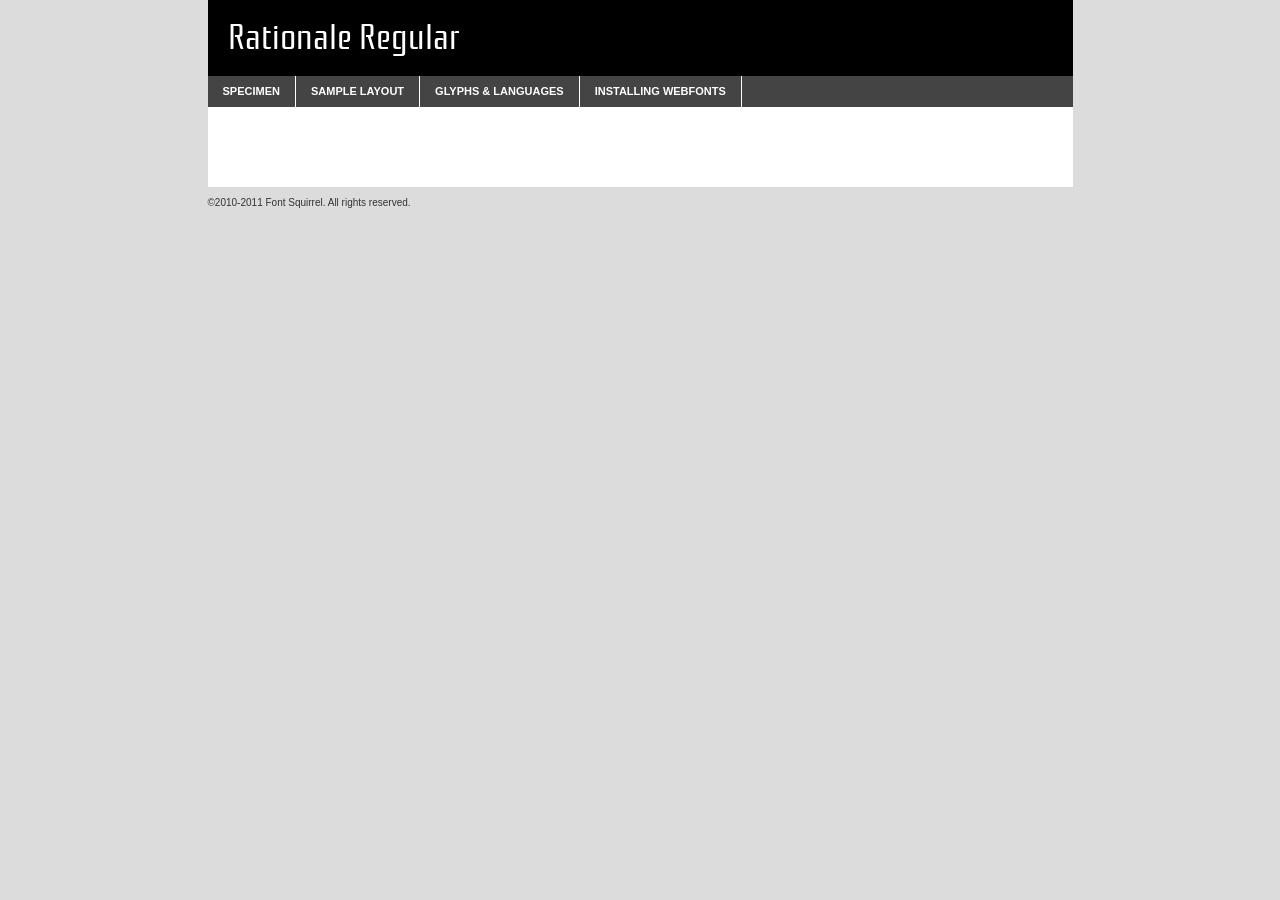
<file: wampthemes/modern/fonts/rationale-regular-demo.html>
<!DOCTYPE html PUBLIC "-//W3C//DTD XHTML 1.0 Transitional//EN"
	"http://www.w3.org/TR/xhtml1/DTD/xhtml1-transitional.dtd">

<html xmlns="http://www.w3.org/1999/xhtml" xml:lang="en" lang="en">
<head>
	<meta http-equiv="Content-Type" content="text/html; charset=utf-8" />
	<script src="http://ajax.googleapis.com/ajax/libs/jquery/1.7.2/jquery.min.js" type="text/javascript" charset="utf-8"></script>
	<script src="specimen_files/easytabs.js" type="text/javascript" charset="utf-8"></script>
	<link rel="stylesheet" href="specimen_files/specimen_stylesheet.css" type="text/css" charset="utf-8" />
	<link rel="stylesheet" href="stylesheet.css" type="text/css" charset="utf-8" />

	<style type="text/css">
					body{
				font-family: 'rationaleregular';
							}
		</style>

	<title>Rationale Regular Specimen</title>
	
	
	<script type="text/javascript" charset="utf-8">
		$(document).ready(function() {
			$('#container').easyTabs({defaultContent:1});
		});
	</script>
</head>

<body>
<div id="container">
	<div id="header">
		Rationale Regular	</div>
	<ul class="tabs">
		<li><a href="#specimen">Specimen</a></li>
		<li><a href="#layout">Sample Layout</a></li>
				<li><a href="#glyphs">Glyphs &amp; Languages</a></li>
		<li><a href="#installing">Installing Webfonts</a></li>
		
	</ul>
	
	<div id="main_content">

		
			<div id="specimen">
		
				<div class="section">
					<div class="grid12 firstcol">
						<div class="huge">AaBb</div>
					</div>
				</div>
		
				<div class="section">
					<div class="glyph_range">A&#x200B;B&#x200b;C&#x200b;D&#x200b;E&#x200b;F&#x200b;G&#x200b;H&#x200b;I&#x200b;J&#x200b;K&#x200b;L&#x200b;M&#x200b;N&#x200b;O&#x200b;P&#x200b;Q&#x200b;R&#x200b;S&#x200b;T&#x200b;U&#x200b;V&#x200b;W&#x200b;X&#x200b;Y&#x200b;Z&#x200b;a&#x200b;b&#x200b;c&#x200b;d&#x200b;e&#x200b;f&#x200b;g&#x200b;h&#x200b;i&#x200b;j&#x200b;k&#x200b;l&#x200b;m&#x200b;n&#x200b;o&#x200b;p&#x200b;q&#x200b;r&#x200b;s&#x200b;t&#x200b;u&#x200b;v&#x200b;w&#x200b;x&#x200b;y&#x200b;z&#x200b;1&#x200b;2&#x200b;3&#x200b;4&#x200b;5&#x200b;6&#x200b;7&#x200b;8&#x200b;9&#x200b;0&#x200b;&amp;&#x200b;.&#x200b;,&#x200b;?&#x200b;!&#x200b;&#64;&#x200b;(&#x200b;)&#x200b;#&#x200b;$&#x200b;%&#x200b;*&#x200b;+&#x200b;-&#x200b;=&#x200b;:&#x200b;;</div>
				</div>
				<div class="section">
					<div class="grid12 firstcol">
						<table class="sample_table">
							<tr><td>10</td><td class="size10">abcdefghijklmnopqrstuvwxyzABCDEFGHIJKLMNOPQRSTUVWXYZ0123456789abcdefghijklmnopqrstuvwxyzABCDEFGHIJKLMNOPQRSTUVWXYZ0123456789abcdefghijklmnopqrstuvwxyzABCDEFGHIJKLMNOPQRSTUVWXYZ</td></tr>
							<tr><td>11</td><td class="size11">abcdefghijklmnopqrstuvwxyzABCDEFGHIJKLMNOPQRSTUVWXYZ0123456789abcdefghijklmnopqrstuvwxyzABCDEFGHIJKLMNOPQRSTUVWXYZ0123456789abcdefghijklmnopqrstuvwxyzABCDEFGHIJKLMNOPQRSTUVWXYZ</td></tr>
							<tr><td>12</td><td class="size12">abcdefghijklmnopqrstuvwxyzABCDEFGHIJKLMNOPQRSTUVWXYZ0123456789abcdefghijklmnopqrstuvwxyzABCDEFGHIJKLMNOPQRSTUVWXYZ0123456789abcdefghijklmnopqrstuvwxyzABCDEFGHIJKLMNOPQRSTUVWXYZ</td></tr>
							<tr><td>13</td><td class="size13">abcdefghijklmnopqrstuvwxyzABCDEFGHIJKLMNOPQRSTUVWXYZ0123456789abcdefghijklmnopqrstuvwxyzABCDEFGHIJKLMNOPQRSTUVWXYZ0123456789abcdefghijklmnopqrstuvwxyzABCDEFGHIJKLMNOPQRSTUVWXYZ</td></tr>
							<tr><td>14</td><td class="size14">abcdefghijklmnopqrstuvwxyzABCDEFGHIJKLMNOPQRSTUVWXYZ0123456789abcdefghijklmnopqrstuvwxyzABCDEFGHIJKLMNOPQRSTUVWXYZ0123456789abcdefghijklmnopqrstuvwxyzABCDEFGHIJKLMNOPQRSTUVWXYZ</td></tr>
							<tr><td>16</td><td class="size16">abcdefghijklmnopqrstuvwxyzABCDEFGHIJKLMNOPQRSTUVWXYZ0123456789abcdefghijklmnopqrstuvwxyzABCDEFGHIJKLMNOPQRSTUVWXYZ</td></tr>
							<tr><td>18</td><td class="size18">abcdefghijklmnopqrstuvwxyzABCDEFGHIJKLMNOPQRSTUVWXYZ0123456789abcdefghijklmnopqrstuvwxyzABCDEFGHIJKLMNOPQRSTUVWXYZ</td></tr>
							<tr><td>20</td><td class="size20">abcdefghijklmnopqrstuvwxyzABCDEFGHIJKLMNOPQRSTUVWXYZ0123456789abcdefghijklmnopqrstuvwxyzABCDEFGHIJKLMNOPQRSTUVWXYZ</td></tr>
							<tr><td>24</td><td class="size24">abcdefghijklmnopqrstuvwxyzABCDEFGHIJKLMNOPQRSTUVWXYZ0123456789abcdefghijklmnopqrstuvwxyzABCDEFGHIJKLMNOPQRSTUVWXYZ</td></tr>
							<tr><td>30</td><td class="size30">abcdefghijklmnopqrstuvwxyzABCDEFGHIJKLMNOPQRSTUVWXYZ0123456789abcdefghijklmnopqrstuvwxyzABCDEFGHIJKLMNOPQRSTUVWXYZ</td></tr>
							<tr><td>36</td><td class="size36">abcdefghijklmnopqrstuvwxyzABCDEFGHIJKLMNOPQRSTUVWXYZ0123456789abcdefghijklmnopqrstuvwxyzABCDEFGHIJKLMNOPQRSTUVWXYZ</td></tr>
							<tr><td>48</td><td class="size48">abcdefghijklmnopqrstuvwxyzABCDEFGHIJKLMNOPQRSTUVWXYZ0123456789abcdefghijklmnopqrstuvwxyzABCDEFGHIJKLMNOPQRSTUVWXYZ</td></tr>
							<tr><td>60</td><td class="size60">abcdefghijklmnopqrstuvwxyzABCDEFGHIJKLMNOPQRSTUVWXYZ0123456789abcdefghijklmnopqrstuvwxyzABCDEFGHIJKLMNOPQRSTUVWXYZ</td></tr>
							<tr><td>72</td><td class="size72">abcdefghijklmnopqrstuvwxyzABCDEFGHIJKLMNOPQRSTUVWXYZ0123456789abcdefghijklmnopqrstuvwxyzABCDEFGHIJKLMNOPQRSTUVWXYZ</td></tr>
							<tr><td>90</td><td class="size90">abcdefghijklmnopqrstuvwxyzABCDEFGHIJKLMNOPQRSTUVWXYZ0123456789abcdefghijklmnopqrstuvwxyzABCDEFGHIJKLMNOPQRSTUVWXYZ</td></tr>
						</table>
				
					</div>
			
				</div>
		
		
		
								<div class="section" id="bodycomparison">


										<div id="xheight">
				<div class="fontbody">&#x25FC;&#x25FC;&#x25FC;&#x25FC;&#x25FC;&#x25FC;&#x25FC;&#x25FC;&#x25FC;&#x25FC;&#x25FC;&#x25FC;&#x25FC;&#x25FC;&#x25FC;&#x25FC;&#x25FC;&#x25FC;&#x25FC;&#x25FC;&#x25FC;&#x25FC;&#x25FC;&#x25FC;&#x25FC;&#x25FC;&#x25FC;&#x25FC;&#x25FC;&#x25FC;&#x25FC;&#x25FC;&#x25FC;&#x25FC;&#x25FC;&#x25FC;&#x25FC;&#x25FC;&#x25FC;&#x25FC;&#x25FC;&#x25FC;&#x25FC;&#x25FC;&#x25FC;&#x25FC;&#x25FC;&#x25FC;&#x25FC;&#x25FC;&#x25FC;&#x25FC;&#x25FC;&#x25FC;&#x25FC;&#x25FC;&#x25FC;&#x25FC;&#x25FC;&#x25FC;&#x25FC;&#x25FC;&#x25FC;&#x25FC;&#x25FC;&#x25FC;&#x25FC;&#x25FC;&#x25FC;&#x25FC;&#x25FC;&#x25FC;&#x25FC;&#x25FC;&#x25FC;&#x25FC;&#x25FC;&#x25FC;&#x25FC;&#x25FC;&#x25FC;&#x25FC;&#x25FC;&#x25FC;&#x25FC;&#x25FC;&#x25FC;&#x25FC;&#x25FC;&#x25FC;&#x25FC;&#x25FC;&#x25FC;&#x25FC;&#x25FC;&#x25FC;&#x25FC;&#x25FC;&#x25FC;body</div><div class="arialbody">body</div><div class="verdanabody">body</div><div class="georgiabody">body</div></div>
										<div class="fontbody" style="z-index:1">
											body<span>Rationale Regular</span>
										</div>
										<div class="arialbody" style="z-index:1">
											body<span>Arial</span>
										</div>
										<div class="verdanabody" style="z-index:1">
											body<span>Verdana</span>
										</div>
										<div class="georgiabody" style="z-index:1">
											body<span>Georgia</span>
										</div>



								</div>
		
		
				<div class="section psample psample_row1" id="">
					
					<div class="grid2 firstcol">
						<p class="size10"><span>10.</span>Aenean lacinia bibendum nulla sed consectetur. Fusce dapibus, tellus ac cursus commodo, tortor mauris condimentum nibh, ut fermentum massa justo sit amet risus. Nullam id dolor id nibh ultricies vehicula ut id elit. Cum sociis natoque penatibus et magnis dis parturient montes, nascetur ridiculus mus. Nulla vitae elit libero, a pharetra augue.</p>
			
					</div>
					<div class="grid3">
						<p class="size11"><span>11.</span>Aenean lacinia bibendum nulla sed consectetur. Fusce dapibus, tellus ac cursus commodo, tortor mauris condimentum nibh, ut fermentum massa justo sit amet risus. Nullam id dolor id nibh ultricies vehicula ut id elit. Cum sociis natoque penatibus et magnis dis parturient montes, nascetur ridiculus mus. Nulla vitae elit libero, a pharetra augue.</p>
			
					</div>
					<div class="grid3">
						<p class="size12"><span>12.</span>Aenean lacinia bibendum nulla sed consectetur. Fusce dapibus, tellus ac cursus commodo, tortor mauris condimentum nibh, ut fermentum massa justo sit amet risus. Nullam id dolor id nibh ultricies vehicula ut id elit. Cum sociis natoque penatibus et magnis dis parturient montes, nascetur ridiculus mus. Nulla vitae elit libero, a pharetra augue.</p>
			
					</div>
					<div class="grid4">
						<p class="size13"><span>13.</span>Aenean lacinia bibendum nulla sed consectetur. Fusce dapibus, tellus ac cursus commodo, tortor mauris condimentum nibh, ut fermentum massa justo sit amet risus. Nullam id dolor id nibh ultricies vehicula ut id elit. Cum sociis natoque penatibus et magnis dis parturient montes, nascetur ridiculus mus. Nulla vitae elit libero, a pharetra augue.</p>
			
					</div>
					<div class="white_blend"></div>
					
				</div>
				<div class="section psample psample_row2" id="">
					<div class="grid3 firstcol">
						<p class="size14"><span>14.</span>Aenean lacinia bibendum nulla sed consectetur. Fusce dapibus, tellus ac cursus commodo, tortor mauris condimentum nibh, ut fermentum massa justo sit amet risus. Nullam id dolor id nibh ultricies vehicula ut id elit. Cum sociis natoque penatibus et magnis dis parturient montes, nascetur ridiculus mus. Nulla vitae elit libero, a pharetra augue.</p>
			
					</div>
					<div class="grid4">
						<p class="size16"><span>16.</span>Aenean lacinia bibendum nulla sed consectetur. Fusce dapibus, tellus ac cursus commodo, tortor mauris condimentum nibh, ut fermentum massa justo sit amet risus. Nullam id dolor id nibh ultricies vehicula ut id elit. Cum sociis natoque penatibus et magnis dis parturient montes, nascetur ridiculus mus. Nulla vitae elit libero, a pharetra augue.</p>
			
					</div>
					<div class="grid5">
						<p class="size18"><span>18.</span>Aenean lacinia bibendum nulla sed consectetur. Fusce dapibus, tellus ac cursus commodo, tortor mauris condimentum nibh, ut fermentum massa justo sit amet risus. Nullam id dolor id nibh ultricies vehicula ut id elit. Cum sociis natoque penatibus et magnis dis parturient montes, nascetur ridiculus mus. Nulla vitae elit libero, a pharetra augue.</p>
			
					</div>

					<div class="white_blend"></div>

				</div>
				
				<div class="section psample psample_row3" id="">
					<div class="grid5 firstcol">
						<p class="size20"><span>20.</span>Aenean lacinia bibendum nulla sed consectetur. Fusce dapibus, tellus ac cursus commodo, tortor mauris condimentum nibh, ut fermentum massa justo sit amet risus. Nullam id dolor id nibh ultricies vehicula ut id elit. Cum sociis natoque penatibus et magnis dis parturient montes, nascetur ridiculus mus. Nulla vitae elit libero, a pharetra augue.</p>
					</div>
					<div class="grid7">
						<p class="size24"><span>24.</span>Aenean lacinia bibendum nulla sed consectetur. Fusce dapibus, tellus ac cursus commodo, tortor mauris condimentum nibh, ut fermentum massa justo sit amet risus. Nullam id dolor id nibh ultricies vehicula ut id elit. Cum sociis natoque penatibus et magnis dis parturient montes, nascetur ridiculus mus. Nulla vitae elit libero, a pharetra augue.</p>
					</div>
					
					<div class="white_blend"></div>
					
				</div>
				
				<div class="section psample psample_row4" id="">
					<div class="grid12 firstcol">
						<p class="size30"><span>30.</span>Aenean lacinia bibendum nulla sed consectetur. Fusce dapibus, tellus ac cursus commodo, tortor mauris condimentum nibh, ut fermentum massa justo sit amet risus. Nullam id dolor id nibh ultricies vehicula ut id elit. Cum sociis natoque penatibus et magnis dis parturient montes, nascetur ridiculus mus. Nulla vitae elit libero, a pharetra augue.</p>
					</div>
					<div class="white_blend"></div>
					
				</div>
				
				
				
				<div class="section psample psample_row1 fullreverse">
					<div class="grid2 firstcol">
						<p class="size10"><span>10.</span>Aenean lacinia bibendum nulla sed consectetur. Fusce dapibus, tellus ac cursus commodo, tortor mauris condimentum nibh, ut fermentum massa justo sit amet risus. Nullam id dolor id nibh ultricies vehicula ut id elit. Cum sociis natoque penatibus et magnis dis parturient montes, nascetur ridiculus mus. Nulla vitae elit libero, a pharetra augue.</p>
			
					</div>
					<div class="grid3">
						<p class="size11"><span>11.</span>Aenean lacinia bibendum nulla sed consectetur. Fusce dapibus, tellus ac cursus commodo, tortor mauris condimentum nibh, ut fermentum massa justo sit amet risus. Nullam id dolor id nibh ultricies vehicula ut id elit. Cum sociis natoque penatibus et magnis dis parturient montes, nascetur ridiculus mus. Nulla vitae elit libero, a pharetra augue.</p>
			
					</div>
					<div class="grid3">
						<p class="size12"><span>12.</span>Aenean lacinia bibendum nulla sed consectetur. Fusce dapibus, tellus ac cursus commodo, tortor mauris condimentum nibh, ut fermentum massa justo sit amet risus. Nullam id dolor id nibh ultricies vehicula ut id elit. Cum sociis natoque penatibus et magnis dis parturient montes, nascetur ridiculus mus. Nulla vitae elit libero, a pharetra augue.</p>
			
					</div>
					<div class="grid4">
						<p class="size13"><span>13.</span>Aenean lacinia bibendum nulla sed consectetur. Fusce dapibus, tellus ac cursus commodo, tortor mauris condimentum nibh, ut fermentum massa justo sit amet risus. Nullam id dolor id nibh ultricies vehicula ut id elit. Cum sociis natoque penatibus et magnis dis parturient montes, nascetur ridiculus mus. Nulla vitae elit libero, a pharetra augue.</p>
			
					</div>
					<div class="black_blend"></div>
					
				</div>
				
				<div class="section psample psample_row2 fullreverse">
					<div class="grid3 firstcol">
						<p class="size14"><span>14.</span>Aenean lacinia bibendum nulla sed consectetur. Fusce dapibus, tellus ac cursus commodo, tortor mauris condimentum nibh, ut fermentum massa justo sit amet risus. Nullam id dolor id nibh ultricies vehicula ut id elit. Cum sociis natoque penatibus et magnis dis parturient montes, nascetur ridiculus mus. Nulla vitae elit libero, a pharetra augue.</p>
			
					</div>
					<div class="grid4">
						<p class="size16"><span>16.</span>Aenean lacinia bibendum nulla sed consectetur. Fusce dapibus, tellus ac cursus commodo, tortor mauris condimentum nibh, ut fermentum massa justo sit amet risus. Nullam id dolor id nibh ultricies vehicula ut id elit. Cum sociis natoque penatibus et magnis dis parturient montes, nascetur ridiculus mus. Nulla vitae elit libero, a pharetra augue.</p>
			
					</div>
					<div class="grid5">
						<p class="size18"><span>18.</span>Aenean lacinia bibendum nulla sed consectetur. Fusce dapibus, tellus ac cursus commodo, tortor mauris condimentum nibh, ut fermentum massa justo sit amet risus. Nullam id dolor id nibh ultricies vehicula ut id elit. Cum sociis natoque penatibus et magnis dis parturient montes, nascetur ridiculus mus. Nulla vitae elit libero, a pharetra augue.</p>
			
					</div>
					<div class="black_blend"></div>

				</div>
				
				<div class="section psample fullreverse psample_row3" id="">
					<div class="grid5 firstcol">
						<p class="size20"><span>20.</span>Aenean lacinia bibendum nulla sed consectetur. Fusce dapibus, tellus ac cursus commodo, tortor mauris condimentum nibh, ut fermentum massa justo sit amet risus. Nullam id dolor id nibh ultricies vehicula ut id elit. Cum sociis natoque penatibus et magnis dis parturient montes, nascetur ridiculus mus. Nulla vitae elit libero, a pharetra augue.</p>
					</div>
					<div class="grid7">
						<p class="size24"><span>24.</span>Aenean lacinia bibendum nulla sed consectetur. Fusce dapibus, tellus ac cursus commodo, tortor mauris condimentum nibh, ut fermentum massa justo sit amet risus. Nullam id dolor id nibh ultricies vehicula ut id elit. Cum sociis natoque penatibus et magnis dis parturient montes, nascetur ridiculus mus. Nulla vitae elit libero, a pharetra augue.</p>
					</div>
					
					<div class="black_blend"></div>
					
				</div>
				
				<div class="section psample fullreverse psample_row4" id="" style="border-bottom: 20px #000 solid;">
					<div class="grid12 firstcol">
						<p class="size30"><span>30.</span>Aenean lacinia bibendum nulla sed consectetur. Fusce dapibus, tellus ac cursus commodo, tortor mauris condimentum nibh, ut fermentum massa justo sit amet risus. Nullam id dolor id nibh ultricies vehicula ut id elit. Cum sociis natoque penatibus et magnis dis parturient montes, nascetur ridiculus mus. Nulla vitae elit libero, a pharetra augue.</p>
					</div>
					<div class="black_blend"></div>
					
				</div>
				
				
				
				
			</div>
			
			<div id="layout">
				
				<div class="section">
					
					<div class="grid12 firstcol">
						<h1>Lorem Ipsum Dolor</h1>
						<h2>Etiam porta sem malesuada magna mollis euismod</h2>
						
						<p class="byline">By <a href="#link">Aenean Lacinia</a></p>
					</div>
				</div>
				<div class="section">
					<div class="grid8 firstcol">
						<p class="large">Donec sed odio dui. Morbi leo risus, porta ac consectetur ac, vestibulum at eros. Fusce dapibus, tellus ac cursus commodo, tortor mauris condimentum nibh, ut fermentum massa justo sit amet risus. </p>

						
						<h3>Pellentesque ornare sem</h3>

						<p>Maecenas sed diam eget risus varius blandit sit amet non magna. Maecenas faucibus mollis interdum. Donec ullamcorper nulla non metus auctor fringilla. Nullam id dolor id nibh ultricies vehicula ut id elit. Nullam id dolor id nibh ultricies vehicula ut id elit. </p>

						<p>Aenean eu leo quam. Pellentesque ornare sem lacinia quam venenatis vestibulum. Lorem ipsum dolor sit amet, consectetur adipiscing elit. Cum sociis natoque penatibus et magnis dis parturient montes, nascetur ridiculus mus. </p>

						<p>Nulla vitae elit libero, a pharetra augue. Praesent commodo cursus magna, vel scelerisque nisl consectetur et. Aenean lacinia bibendum nulla sed consectetur. </p>

						<p>Nullam quis risus eget urna mollis ornare vel eu leo. Nullam quis risus eget urna mollis ornare vel eu leo. Maecenas sed diam eget risus varius blandit sit amet non magna. Donec ullamcorper nulla non metus auctor fringilla. </p>

						<h3>Cras mattis consectetur</h3>

						<p>Aenean eu leo quam. Pellentesque ornare sem lacinia quam venenatis vestibulum. Aenean lacinia bibendum nulla sed consectetur. Integer posuere erat a ante venenatis dapibus posuere velit aliquet. Cras mattis consectetur purus sit amet fermentum. </p>

						<p>Nullam id dolor id nibh ultricies vehicula ut id elit. Nullam quis risus eget urna mollis ornare vel eu leo. Cras mattis consectetur purus sit amet fermentum.</p>
					</div>
					
					<div class="grid4 sidebar">
						
						<div class="box reverse">
							<p class="last">Nullam quis risus eget urna mollis ornare vel eu leo. Donec ullamcorper nulla non metus auctor fringilla. Cras mattis consectetur purus sit amet fermentum. Sed posuere consectetur est at lobortis. Lorem ipsum dolor sit amet, consectetur adipiscing elit. </p>
						</div>
						
						<p class="caption">Maecenas sed diam eget risus varius.</p>

						<p>Vestibulum id ligula porta felis euismod semper. Integer posuere erat a ante venenatis dapibus posuere velit aliquet. Vestibulum id ligula porta felis euismod semper. Sed posuere consectetur est at lobortis. Maecenas sed diam eget risus varius blandit sit amet non magna. Fusce dapibus, tellus ac cursus commodo, tortor mauris condimentum nibh, ut fermentum massa justo sit amet risus. </p>

					

						<p>Duis mollis, est non commodo luctus, nisi erat porttitor ligula, eget lacinia odio sem nec elit. Aenean lacinia bibendum nulla sed consectetur. Vivamus sagittis lacus vel augue laoreet rutrum faucibus dolor auctor. Aenean lacinia bibendum nulla sed consectetur. Nullam quis risus eget urna mollis ornare vel eu leo. </p>

						<p>Praesent commodo cursus magna, vel scelerisque nisl consectetur et. Donec ullamcorper nulla non metus auctor fringilla. Maecenas faucibus mollis interdum. Fusce dapibus, tellus ac cursus commodo, tortor mauris condimentum nibh, ut fermentum massa justo sit amet risus. </p>

					</div>
				</div>
				
			</div>


			



		<div id="glyphs">
			<div class="section">
				<div class="grid12 firstcol">
			
				<h1>Language Support</h1>
				<p>The subset of Rationale Regular in this kit supports the following languages:<br />
			
					Albanian, Basque, Breton, Chamorro, Danish, English, Faroese, Finnish, Frisian, Galician, German, Icelandic, Italian, Malagasy, Norwegian, Portuguese, Spanish, Swedish				</p>
				<h1>Glyph Chart</h1>
				<p>The subset of Rationale Regular in this kit includes all the glyphs listed below. Unicode entities are included above each glyph to help you insert individual characters into your layout.</p>
				<div id="glyph_chart">
			
																				 <div><p>&amp;#13;</p>&#13;</div>
																				 <div><p>&amp;#32;</p>&#32;</div>
																				 <div><p>&amp;#33;</p>&#33;</div>
																				 <div><p>&amp;#34;</p>&#34;</div>
																				 <div><p>&amp;#35;</p>&#35;</div>
																				 <div><p>&amp;#36;</p>&#36;</div>
																				 <div><p>&amp;#37;</p>&#37;</div>
																				 <div><p>&amp;#38;</p>&#38;</div>
																				 <div><p>&amp;#39;</p>&#39;</div>
																				 <div><p>&amp;#40;</p>&#40;</div>
																				 <div><p>&amp;#41;</p>&#41;</div>
																				 <div><p>&amp;#42;</p>&#42;</div>
																				 <div><p>&amp;#43;</p>&#43;</div>
																				 <div><p>&amp;#44;</p>&#44;</div>
																				 <div><p>&amp;#45;</p>&#45;</div>
																				 <div><p>&amp;#46;</p>&#46;</div>
																				 <div><p>&amp;#47;</p>&#47;</div>
																				 <div><p>&amp;#48;</p>&#48;</div>
																				 <div><p>&amp;#49;</p>&#49;</div>
																				 <div><p>&amp;#50;</p>&#50;</div>
																				 <div><p>&amp;#51;</p>&#51;</div>
																				 <div><p>&amp;#52;</p>&#52;</div>
																				 <div><p>&amp;#53;</p>&#53;</div>
																				 <div><p>&amp;#54;</p>&#54;</div>
																				 <div><p>&amp;#55;</p>&#55;</div>
																				 <div><p>&amp;#56;</p>&#56;</div>
																				 <div><p>&amp;#57;</p>&#57;</div>
																				 <div><p>&amp;#58;</p>&#58;</div>
																				 <div><p>&amp;#59;</p>&#59;</div>
																				 <div><p>&amp;#60;</p>&#60;</div>
																				 <div><p>&amp;#61;</p>&#61;</div>
																				 <div><p>&amp;#62;</p>&#62;</div>
																				 <div><p>&amp;#63;</p>&#63;</div>
																				 <div><p>&amp;#64;</p>&#64;</div>
																				 <div><p>&amp;#65;</p>&#65;</div>
																				 <div><p>&amp;#66;</p>&#66;</div>
																				 <div><p>&amp;#67;</p>&#67;</div>
																				 <div><p>&amp;#68;</p>&#68;</div>
																				 <div><p>&amp;#69;</p>&#69;</div>
																				 <div><p>&amp;#70;</p>&#70;</div>
																				 <div><p>&amp;#71;</p>&#71;</div>
																				 <div><p>&amp;#72;</p>&#72;</div>
																				 <div><p>&amp;#73;</p>&#73;</div>
																				 <div><p>&amp;#74;</p>&#74;</div>
																				 <div><p>&amp;#75;</p>&#75;</div>
																				 <div><p>&amp;#76;</p>&#76;</div>
																				 <div><p>&amp;#77;</p>&#77;</div>
																				 <div><p>&amp;#78;</p>&#78;</div>
																				 <div><p>&amp;#79;</p>&#79;</div>
																				 <div><p>&amp;#80;</p>&#80;</div>
																				 <div><p>&amp;#81;</p>&#81;</div>
																				 <div><p>&amp;#82;</p>&#82;</div>
																				 <div><p>&amp;#83;</p>&#83;</div>
																				 <div><p>&amp;#84;</p>&#84;</div>
																				 <div><p>&amp;#85;</p>&#85;</div>
																				 <div><p>&amp;#86;</p>&#86;</div>
																				 <div><p>&amp;#87;</p>&#87;</div>
																				 <div><p>&amp;#88;</p>&#88;</div>
																				 <div><p>&amp;#89;</p>&#89;</div>
																				 <div><p>&amp;#90;</p>&#90;</div>
																				 <div><p>&amp;#91;</p>&#91;</div>
																				 <div><p>&amp;#92;</p>&#92;</div>
																				 <div><p>&amp;#93;</p>&#93;</div>
																				 <div><p>&amp;#94;</p>&#94;</div>
																				 <div><p>&amp;#95;</p>&#95;</div>
																				 <div><p>&amp;#96;</p>&#96;</div>
																				 <div><p>&amp;#97;</p>&#97;</div>
																				 <div><p>&amp;#98;</p>&#98;</div>
																				 <div><p>&amp;#99;</p>&#99;</div>
																				 <div><p>&amp;#100;</p>&#100;</div>
																				 <div><p>&amp;#101;</p>&#101;</div>
																				 <div><p>&amp;#102;</p>&#102;</div>
																				 <div><p>&amp;#103;</p>&#103;</div>
																				 <div><p>&amp;#104;</p>&#104;</div>
																				 <div><p>&amp;#105;</p>&#105;</div>
																				 <div><p>&amp;#106;</p>&#106;</div>
																				 <div><p>&amp;#107;</p>&#107;</div>
																				 <div><p>&amp;#108;</p>&#108;</div>
																				 <div><p>&amp;#109;</p>&#109;</div>
																				 <div><p>&amp;#110;</p>&#110;</div>
																				 <div><p>&amp;#111;</p>&#111;</div>
																				 <div><p>&amp;#112;</p>&#112;</div>
																				 <div><p>&amp;#113;</p>&#113;</div>
																				 <div><p>&amp;#114;</p>&#114;</div>
																				 <div><p>&amp;#115;</p>&#115;</div>
																				 <div><p>&amp;#116;</p>&#116;</div>
																				 <div><p>&amp;#117;</p>&#117;</div>
																				 <div><p>&amp;#118;</p>&#118;</div>
																				 <div><p>&amp;#119;</p>&#119;</div>
																				 <div><p>&amp;#120;</p>&#120;</div>
																				 <div><p>&amp;#121;</p>&#121;</div>
																				 <div><p>&amp;#122;</p>&#122;</div>
																				 <div><p>&amp;#123;</p>&#123;</div>
																				 <div><p>&amp;#124;</p>&#124;</div>
																				 <div><p>&amp;#125;</p>&#125;</div>
																				 <div><p>&amp;#126;</p>&#126;</div>
																				 <div><p>&amp;#160;</p>&#160;</div>
																				 <div><p>&amp;#161;</p>&#161;</div>
																				 <div><p>&amp;#162;</p>&#162;</div>
																				 <div><p>&amp;#163;</p>&#163;</div>
																				 <div><p>&amp;#164;</p>&#164;</div>
																				 <div><p>&amp;#165;</p>&#165;</div>
																				 <div><p>&amp;#166;</p>&#166;</div>
																				 <div><p>&amp;#167;</p>&#167;</div>
																				 <div><p>&amp;#168;</p>&#168;</div>
																				 <div><p>&amp;#169;</p>&#169;</div>
																				 <div><p>&amp;#170;</p>&#170;</div>
																				 <div><p>&amp;#171;</p>&#171;</div>
																				 <div><p>&amp;#172;</p>&#172;</div>
																				 <div><p>&amp;#173;</p>&#173;</div>
																				 <div><p>&amp;#174;</p>&#174;</div>
																				 <div><p>&amp;#175;</p>&#175;</div>
																				 <div><p>&amp;#176;</p>&#176;</div>
																				 <div><p>&amp;#177;</p>&#177;</div>
																				 <div><p>&amp;#178;</p>&#178;</div>
																				 <div><p>&amp;#179;</p>&#179;</div>
																				 <div><p>&amp;#180;</p>&#180;</div>
																				 <div><p>&amp;#181;</p>&#181;</div>
																				 <div><p>&amp;#182;</p>&#182;</div>
																				 <div><p>&amp;#183;</p>&#183;</div>
																				 <div><p>&amp;#184;</p>&#184;</div>
																				 <div><p>&amp;#185;</p>&#185;</div>
																				 <div><p>&amp;#186;</p>&#186;</div>
																				 <div><p>&amp;#187;</p>&#187;</div>
																				 <div><p>&amp;#188;</p>&#188;</div>
																				 <div><p>&amp;#189;</p>&#189;</div>
																				 <div><p>&amp;#190;</p>&#190;</div>
																				 <div><p>&amp;#191;</p>&#191;</div>
																				 <div><p>&amp;#192;</p>&#192;</div>
																				 <div><p>&amp;#193;</p>&#193;</div>
																				 <div><p>&amp;#194;</p>&#194;</div>
																				 <div><p>&amp;#195;</p>&#195;</div>
																				 <div><p>&amp;#196;</p>&#196;</div>
																				 <div><p>&amp;#197;</p>&#197;</div>
																				 <div><p>&amp;#198;</p>&#198;</div>
																				 <div><p>&amp;#199;</p>&#199;</div>
																				 <div><p>&amp;#200;</p>&#200;</div>
																				 <div><p>&amp;#201;</p>&#201;</div>
																				 <div><p>&amp;#202;</p>&#202;</div>
																				 <div><p>&amp;#203;</p>&#203;</div>
																				 <div><p>&amp;#204;</p>&#204;</div>
																				 <div><p>&amp;#205;</p>&#205;</div>
																				 <div><p>&amp;#206;</p>&#206;</div>
																				 <div><p>&amp;#207;</p>&#207;</div>
																				 <div><p>&amp;#208;</p>&#208;</div>
																				 <div><p>&amp;#209;</p>&#209;</div>
																				 <div><p>&amp;#210;</p>&#210;</div>
																				 <div><p>&amp;#211;</p>&#211;</div>
																				 <div><p>&amp;#212;</p>&#212;</div>
																				 <div><p>&amp;#213;</p>&#213;</div>
																				 <div><p>&amp;#214;</p>&#214;</div>
																				 <div><p>&amp;#215;</p>&#215;</div>
																				 <div><p>&amp;#216;</p>&#216;</div>
																				 <div><p>&amp;#217;</p>&#217;</div>
																				 <div><p>&amp;#218;</p>&#218;</div>
																				 <div><p>&amp;#219;</p>&#219;</div>
																				 <div><p>&amp;#220;</p>&#220;</div>
																				 <div><p>&amp;#221;</p>&#221;</div>
																				 <div><p>&amp;#222;</p>&#222;</div>
																				 <div><p>&amp;#223;</p>&#223;</div>
																				 <div><p>&amp;#224;</p>&#224;</div>
																				 <div><p>&amp;#225;</p>&#225;</div>
																				 <div><p>&amp;#226;</p>&#226;</div>
																				 <div><p>&amp;#227;</p>&#227;</div>
																				 <div><p>&amp;#228;</p>&#228;</div>
																				 <div><p>&amp;#229;</p>&#229;</div>
																				 <div><p>&amp;#230;</p>&#230;</div>
																				 <div><p>&amp;#231;</p>&#231;</div>
																				 <div><p>&amp;#232;</p>&#232;</div>
																				 <div><p>&amp;#233;</p>&#233;</div>
																				 <div><p>&amp;#234;</p>&#234;</div>
																				 <div><p>&amp;#235;</p>&#235;</div>
																				 <div><p>&amp;#236;</p>&#236;</div>
																				 <div><p>&amp;#237;</p>&#237;</div>
																				 <div><p>&amp;#238;</p>&#238;</div>
																				 <div><p>&amp;#239;</p>&#239;</div>
																				 <div><p>&amp;#240;</p>&#240;</div>
																				 <div><p>&amp;#241;</p>&#241;</div>
																				 <div><p>&amp;#242;</p>&#242;</div>
																				 <div><p>&amp;#243;</p>&#243;</div>
																				 <div><p>&amp;#244;</p>&#244;</div>
																				 <div><p>&amp;#245;</p>&#245;</div>
																				 <div><p>&amp;#246;</p>&#246;</div>
																				 <div><p>&amp;#247;</p>&#247;</div>
																				 <div><p>&amp;#248;</p>&#248;</div>
																				 <div><p>&amp;#249;</p>&#249;</div>
																				 <div><p>&amp;#250;</p>&#250;</div>
																				 <div><p>&amp;#251;</p>&#251;</div>
																				 <div><p>&amp;#252;</p>&#252;</div>
																				 <div><p>&amp;#253;</p>&#253;</div>
																				 <div><p>&amp;#254;</p>&#254;</div>
																				 <div><p>&amp;#255;</p>&#255;</div>
																				 <div><p>&amp;#338;</p>&#338;</div>
																				 <div><p>&amp;#339;</p>&#339;</div>
																				 <div><p>&amp;#710;</p>&#710;</div>
																				 <div><p>&amp;#732;</p>&#732;</div>
																				 <div><p>&amp;#8192;</p>&#8192;</div>
																				 <div><p>&amp;#8193;</p>&#8193;</div>
																				 <div><p>&amp;#8194;</p>&#8194;</div>
																				 <div><p>&amp;#8195;</p>&#8195;</div>
																				 <div><p>&amp;#8196;</p>&#8196;</div>
																				 <div><p>&amp;#8197;</p>&#8197;</div>
																				 <div><p>&amp;#8198;</p>&#8198;</div>
																				 <div><p>&amp;#8199;</p>&#8199;</div>
																				 <div><p>&amp;#8200;</p>&#8200;</div>
																				 <div><p>&amp;#8201;</p>&#8201;</div>
																				 <div><p>&amp;#8202;</p>&#8202;</div>
																				 <div><p>&amp;#8208;</p>&#8208;</div>
																				 <div><p>&amp;#8209;</p>&#8209;</div>
																				 <div><p>&amp;#8210;</p>&#8210;</div>
																				 <div><p>&amp;#8211;</p>&#8211;</div>
																				 <div><p>&amp;#8212;</p>&#8212;</div>
																				 <div><p>&amp;#8216;</p>&#8216;</div>
																				 <div><p>&amp;#8217;</p>&#8217;</div>
																				 <div><p>&amp;#8218;</p>&#8218;</div>
																				 <div><p>&amp;#8220;</p>&#8220;</div>
																				 <div><p>&amp;#8221;</p>&#8221;</div>
																				 <div><p>&amp;#8222;</p>&#8222;</div>
																				 <div><p>&amp;#8226;</p>&#8226;</div>
																				 <div><p>&amp;#8239;</p>&#8239;</div>
																				 <div><p>&amp;#8249;</p>&#8249;</div>
																				 <div><p>&amp;#8250;</p>&#8250;</div>
																				 <div><p>&amp;#8287;</p>&#8287;</div>
																				 <div><p>&amp;#8364;</p>&#8364;</div>
																				 <div><p>&amp;#9724;</p>&#9724;</div>
																																						</div>	
				</div>
		
		
			</div>
		</div>
		
		
		<div id="specs">
			
		</div>
	
		<div id="installing">
			<div class="section">
				<div class="grid7 firstcol">
					<h1>Installing Webfonts</h1>
					
					<p>Webfonts are supported by all major browser platforms but not all in the same way. There are currently four different font formats that must be included in order to target all browsers. This includes TTF, WOFF, EOT and SVG.</p>
					
					<h2>1. Upload your webfonts</h2>
					<p>You must upload your webfont kit to your website. They should be in or near the same directory as your CSS files.</p>
					
					<h2>2. Include the webfont stylesheet</h2>
					<p>A special CSS @font-face declaration helps the various browsers select the appropriate font it needs without causing you a bunch of headaches. Learn more about this syntax by reading the <a href="http://www.fontspring.com/blog/further-hardening-of-the-bulletproof-syntax">Fontspring blog post</a> about it. The code for it is as follows:</p>


<code>
@font-face{ 
	font-family: 'MyWebFont';
	src: url('WebFont.eot');
	src: url('WebFont.eot?#iefix') format('embedded-opentype'),
	     url('WebFont.woff') format('woff'),
	     url('WebFont.ttf') format('truetype'),
	     url('WebFont.svg#webfont') format('svg');
}
</code>

	<p>We've already gone ahead and generated the code for you. All you have to do is link to the stylesheet in your HTML, like this:</p>
	<code>&lt;link rel=&quot;stylesheet&quot; href=&quot;stylesheet.css&quot; type=&quot;text/css&quot; charset=&quot;utf-8&quot; /&gt;</code>

					<h2>3. Modify your own stylesheet</h2>
					<p>To take advantage of your new fonts, you must tell your stylesheet to use them. Look at the original @font-face declaration above and find the property called "font-family." The name linked there will be what you use to reference the font. Prepend that webfont name to the font stack in the "font-family" property, inside the selector you want to change. For example:</p>
<code>p { font-family: 'WebFont', Arial, sans-serif; }</code>

<h2>4. Test</h2>
<p>Getting webfonts to work cross-browser <em>can</em> be tricky. Use the information in the sidebar to help you if you find that fonts aren't loading in a particular browser.</p>
				</div>
				
				<div class="grid5 sidebar">
					<div class="box">
						<h2>Troubleshooting<br />Font-Face Problems</h2>
						<p>Having trouble getting your webfonts to load in your new website? Here are some tips to sort out what might be the problem.</p>

						<h3>Fonts not showing in any browser</h3>

						<p>This sounds like you need to work on the plumbing. You either did not upload the fonts to the correct directory, or you did not link the fonts properly in the CSS. If you've confirmed that all this is correct and you still have a problem, take a look at your .htaccess file and see if requests are getting intercepted.</p>

						<h3>Fonts not loading in iPhone or iPad</h3>

						<p>The most common problem here is that you are serving the fonts from an IIS server. IIS refuses to serve files that have unknown MIME types. If that is the case, you must set the MIME type for SVG to "image/svg+xml" in the server settings. Follow these instructions from Microsoft if you need help.</p>

						<h3>Fonts not loading in Firefox</h3>

						<p>The primary reason for this failure? You are still using a version Firefox older than 3.5. So upgrade already! If that isn't it, then you are very likely serving fonts from a different domain. Firefox requires that all font assets be served from the same domain. Lastly it is possible that you need to add WOFF to your list of MIME types (if you are serving via IIS.)</p>

						<h3>Fonts not loading in IE</h3>

						<p>Are you looking at Internet Explorer on an actual Windows machine or are you cheating by using a service like Adobe BrowserLab? Many of these screenshot services do not render @font-face for IE. Best to test it on a real machine.</p>

						<h3>Fonts not loading in IE9</h3>

						<p>IE9, like Firefox, requires that fonts be served from the same domain as the website. Make sure that is the case.</p>
					</div>
				</div>
			</div>
			
		</div>
	
	</div>
	<div id="footer">
		<p>&copy;2010-2011 Font Squirrel. All rights reserved.</p>
	</div>
</div>
</body>
</html>
</file>
<file: wampthemes/modern/fonts/specimen_files/specimen_stylesheet.css>
@import url('grid_12-825-55-15.css');

/*  
	CSS Reset by Eric Meyer - Released under Public Domain
    http://meyerweb.com/eric/tools/css/reset/
*/
html, body, div, span, applet, object, iframe,
h1, h2, h3, h4, h5, h6, p, blockquote, pre,
a, abbr, acronym, address, big, cite, code,
del, dfn, em, font, img, ins, kbd, q, s, samp,
small, strike, strong, sub, sup, tt, var,
b, u, i, center, dl, dt, dd, ol, ul, li,
fieldset, form, label, legend, table, 
caption, tbody, tfoot, thead, tr, th, td 
                  {margin: 0;padding: 0;border: 0;outline: 0;
                  font-size: 100%;vertical-align: baseline;
                  background: transparent;}
body              {line-height: 1;}
ol, ul            {list-style: none;}
blockquote, q     {quotes: none;}
blockquote:before, blockquote:after,
q:before, q:after {content: '';	content: none;}
:focus            {outline: 0;}
ins               {text-decoration: none;}
del               {text-decoration: line-through;}
table             {border-collapse: collapse;border-spacing: 0;}




body {
	color: #000;
	background-color: #dcdcdc;
}

a {
	text-decoration: none;
	color: #1883ba;
}

h1{
	font-size: 32px;
	font-weight: normal;
	font-style: normal;
	margin-bottom: 18px;
}

h2{
	font-size: 18px;
}

#container {
	width: 865px;
	margin: 0px auto;
}


#header {
	padding: 20px;
	font-size: 36px;
	background-color: #000;
	color: #fff;
}

#header span {
	color: #666;
}
#main_content {
	background-color: #fff;
	padding: 60px 20px 20px;
}


#footer p {
	margin: 0;
	padding-top: 10px;
	padding-bottom: 50px;
	color: #333;
	font: 10px Arial, sans-serif;
}

.tabs {
	width: 100%;
	height: 31px;
	background-color: #444;
}
.tabs li {
	float:  left;
	margin: 0;
	overflow: hidden;
	background-color: #444;
}
.tabs li a {
	display: block;
	color: #fff;
	text-decoration: none;
	font: bold 11px/11px 'Arial';
	text-transform: uppercase;
	padding: 10px 15px;
	border-right: 1px solid #fff;
}

.tabs li a:hover {
		background-color: #00b3ff;

}

.tabs li.active a {
	color:  #000;
	background-color: #fff;
}



div.huge {
	
	font-size: 300px;
	line-height: 1em;
	padding: 0;
	letter-spacing: -.02em;
	overflow: hidden;
}
div.glyph_range {
	font-size: 72px;
	line-height: 1.1em;
}

.size10{ font-size: 10px; }
.size11{ font-size: 11px; }
.size12{ font-size: 12px; }
.size13{ font-size: 13px; }
.size14{ font-size: 14px; }
.size16{ font-size: 16px; }
.size18{ font-size: 18px; }
.size20{ font-size: 20px; }
.size24{ font-size: 24px; }
.size30{ font-size: 30px; }
.size36{ font-size: 36px; }
.size48{ font-size: 48px; }
.size60{ font-size: 60px; }
.size72{ font-size: 72px; }
.size90{ font-size: 90px; }


.psample_row1 {	height: 120px;}
.psample_row1 {	height: 120px;}
.psample_row2 {	height: 160px;}
.psample_row3 {	height: 160px;}
.psample_row4 {	height: 160px;}

.psample {
	overflow: hidden;
	position: relative;
}
.psample p {
	line-height: 1.3em;
	display: block;
	overflow: hidden;
	margin: 0;
}

.psample span {
	margin-right: .5em;
}

.white_blend {
	width: 100%;
	height: 61px;
	background-image: url([data-uri]);
	position: absolute;
	bottom: 0;
}
.black_blend {
	width: 100%;
	height: 61px;
	background-image: url([data-uri]);
	position: absolute;
	bottom: 0;
}
.fullreverse {
	background:  #000 !important;
	color:  #fff !important;
	margin-left: -20px;
	padding-left: 20px;
	margin-right: -20px;
	padding-right: 20px;
	padding: 20px;
	margin-bottom:0;
}


.sample_table td {
	padding-top: 3px;
	padding-bottom:5px;
	padding-left: 5px;
	vertical-align: middle;
	line-height: 1.2em;
}

.sample_table td:first-child {
	background-color: #eee;
	text-align: right;
	padding-right: 5px;
	padding-left: 0;
	padding: 5px;
	font: 11px/12px "Courier New", Courier, mono;
}

code {
	white-space: pre;
	background-color: #eee;
	display: block;
	padding: 10px;
	margin-bottom: 18px;
	overflow: auto;
}


.bottom,.last 	{margin-bottom:0 !important; padding-bottom:0 !important;}

.box  { 
  padding: 18px; 
  margin-bottom: 18px; 
  background: #eee; 
}

.reverse,.reversed { background:  #000 !important;color:  #fff !important; border: none !important;}

#bodycomparison {
	position: relative;
	overflow: hidden;
	font-size: 72px;
	height: 90px;
	white-space: nowrap;
}

#bodycomparison div{
	font-size: 72px;
	line-height: 90px;
	display: inline;
	margin: 0 15px 0 0;
	padding: 0;
}

#bodycomparison div span{
	font: 10px Arial;
	position: absolute;
	left: 0;
}
#xheight {
	float: none;
	position: absolute;
	color: #d9f3ff;
	font-size: 72px;
	line-height: 90px;
}

.fontbody {
 position: relative;
}
.arialbody{
	font-family: Arial;
	position: relative;
}
.verdanabody{
	font-family: Verdana;
	position: relative;
}
.georgiabody{
	font-family: Georgia;
	position: relative;
}

/* @group Layout page
 */

#layout h1 {
	font-size: 36px;
	line-height: 42px;
	font-weight: normal;
	font-style: normal;
}

#layout h2 {
	font-size: 24px;
	line-height: 23px;
	font-weight: normal;
	font-style: normal;
}

#layout h3 {
	font-size: 22px;
	line-height: 1.4em;
	margin-top: 1em;
	font-weight: normal;
	font-style: normal;
}


#layout p.byline {
	font-size: 12px;
	margin-top: 18px;
	line-height: 12px;
	margin-bottom: 0;
}
#layout p {
	font-size: 14px;
	line-height: 21px;
	margin-bottom: .5em;
}

#layout p.large{
	font-size: 18px;
	line-height: 26px;
}

#layout .sidebar p{
	font-size: 12px;
	line-height: 1.4em;
}

#layout p.caption {
	font-size: 10px;
	margin-top: -16px;
	margin-bottom: 18px;
}

/* @end */

/* @group Glyphs */

#glyph_chart div{
	background-color: #d9f3ff;
	color: black;
	float: left;
	font-size: 36px;
	height: 1.2em;
	line-height: 1.2em;
	margin-bottom: 1px;
	margin-right: 1px;
	text-align: center;
	width: 1.2em;
	position: relative;
	padding: .6em .2em .2em;
}

#glyph_chart div p {
	position: absolute;
	left: 0;
	top: 0;
	display: block;
	text-align: center;
	font: bold 9px Arial, sans-serif;
	background-color: #3a768f;
	width: 100%;
	color: #fff;
	padding: 2px 0;
}


#glyphs h1 {
	font-family: Arial, sans-serif;
}
/* @end */

/* @group Installing */

#installing {
	font: 13px Arial, sans-serif;
}

#installing p,
#glyphs p{
	line-height: 1.2em;
	margin-bottom: 18px;
	font: 13px Arial, sans-serif;
}



#installing h3{
	font-size: 15px;
	margin-top: 18px;
}

/* @end */

#rendering h1 {
	font-family: Arial, sans-serif;
}
.render_table td {
	font: 11px "Courier New", Courier, mono;
	vertical-align: middle;
}
</file>
<file: wampthemes/modern/fonts/stylesheet.css>
/* Generated by Font Squirrel (http://www.fontsquirrel.com) on April 26, 2015 */



@font-face {
    font-family: 'rationaleregular';
    src: url('rationale-regular-webfont.eot');
    src: url('rationale-regular-webfont.eot?#iefix') format('embedded-opentype'),
         url('rationale-regular-webfont.woff2') format('woff2'),
         url('rationale-regular-webfont.woff') format('woff'),
         url('rationale-regular-webfont.ttf') format('truetype'),
         url('rationale-regular-webfont.svg#rationaleregular') format('svg');
    font-weight: normal;
    font-style: normal;

}
</file>
